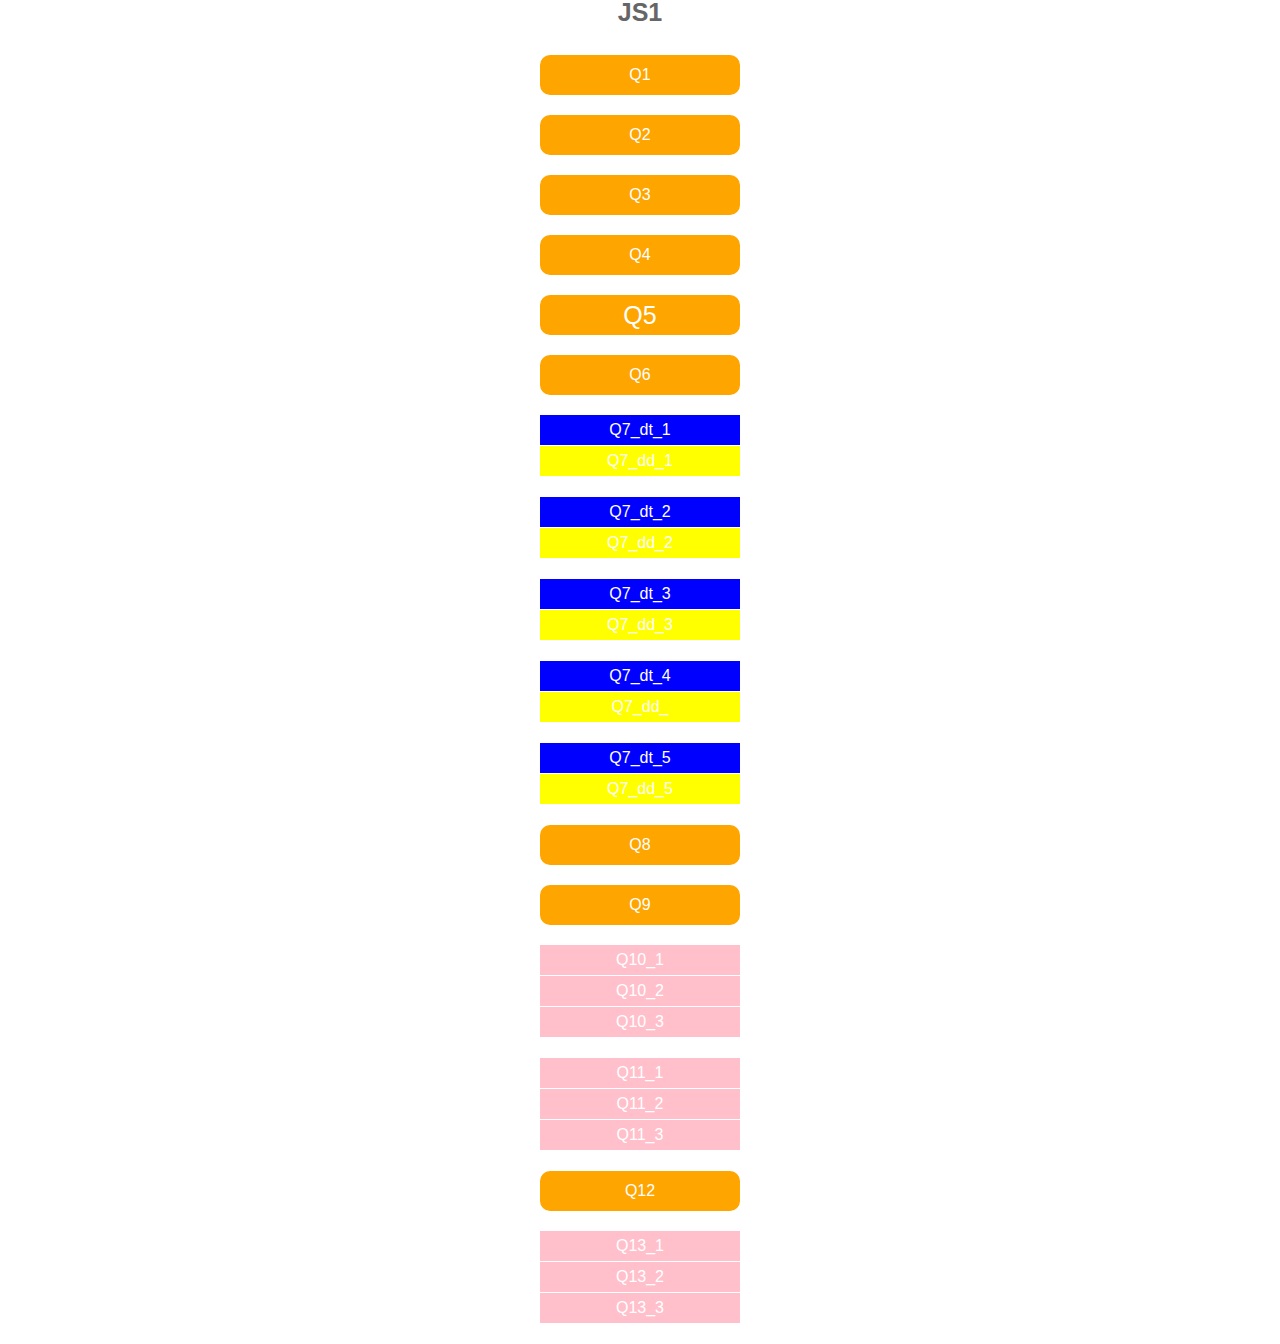
<file: 01/index.html>
<!doctype html>
<html>
<head>
  <meta charset="UTF-8">
  <meta name="viewport" content="width=device-width, initial-scale=1.0, maximum-scale=1.0, user-scalable=no">
  <meta name="format-detection" content="telephone=no">
  <title>JS01</title>
  <link rel="stylesheet" href="../00-tools/css/reset.css">
  <link rel="stylesheet" href="../00-tools/css/base.css">
  <link rel="stylesheet" href="css/style.css">
</head>
<body>
<h1 class="u-mbm is-big">JS1</h1>
<div class="wrapper">
  <div id = "fonts" class="u-mbm btn">Q1</div>
  <div id = "target" class="u-mbm btn">Q2</div>
  <div id = "color" class="u-mbm btn">Q3</div>
  <div id = "textin" class="u-mbm btn"><div id = "textinin">Q4</div></div>
  <div id = "remove" class="u-mbm btn is-big">Q5</div>
  <div id = "move" class="u-mbm btn">Q6</div>
  <div>
    <dl id = "nun1" class="u-mbm lists">
      <dt >Q7_dt_1</dt>
      <dd>Q7_dd_1</dd>
    </dl>
    <dl id = "nun2" class="u-mbm lists">
      <dt>Q7_dt_2</dt>
      <dd>Q7_dd_2</dd>
    </dl>
    <dl id = "nun3" class="u-mbm lists">
      <dt>Q7_dt_3</dt>
      <dd>Q7_dd_3</dd>
    </dl>
    <dl id = "nun4" class="u-mbm lists">
      <dt>Q7_dt_4</dt>
      <dd>Q7_dd_</dd>
    </dl>
    <dl id = "nun5" class="u-mbm lists">
      <dt>Q7_dt_5</dt>
      <dd>Q7_dd_5</dd>
    </dl>
  </div>
  <div id = "hover" class="u-mbm btn">Q8</div>
  <div id = "data" class="u-mbm btn" data-user-name="yuuya">Q9</div>
  <ul class="u-mbm lists">
    <li id = "Q10_1">Q10_1</li>
    <li id = "Q10_2">Q10_2</li>
    <li id = "Q10_3">Q10_3</li>
  </ul>
  <ul class="u-mbm lists">
    <li id = "Q11_1">Q11_1</li>
    <li id = "Q11_2">Q11_2</li>
    <li id = "Q11_3">Q11_3</li>
  </ul>
  <div id = "Q12" class="u-mbm btn">Q12</div>
  <ul id = "List" class="u-mbm lists">
    <li>Q13_1</li>
    <li>Q13_2</li>
    <li>Q13_3</li>
  </ul>
</div>

<script defer>
  // js課題① 下記問題のJSを実装して下さい

  // 第1問 ロードから5秒後にQ1の要素の文字サイズを30pxにせよ
  function change1(){
    var fs = document.getElementById("fonts");
    fs.style.fontSize = "30px";
  }

  setTimeout(() => {
    change1();
  }, 5000);

  // 第2問 Q2の要素をクリックしたら背景色を赤、文字色を黒にせよ。
  document.getElementById('target').addEventListener('click',function(){

    document.getElementById('target').style.background='#f00';
    document.getElementById('target').style.color="#000";
  });

  // 第3問 Q3の要素をクリックしたら文字色を赤にし、その状態でもう一度クリックすると元に戻るようにせよ。
  var test = document.getElementById("color");
  test.style.color = "#ffffff";
 
  test.addEventListener("click", function(){
    if(document.defaultView.getComputedStyle(test, null).color == "rgb(255, 255, 255)") {
      test.style.color = "#ff0000";
    } else {
      test.style.color = "#ffffff";
    }
  });

  // 第4問 Q4の要素をクリックしたらこの要素の前後とこの要素内の前後に<p>テキスト</p>を挿入せよ。
  let intext = document.getElementById('textin');
  let intext2 = document.getElementById('textinin');
  
  intext.addEventListener("click", function(){
    let new_element1 = document.createElement('p');
    new_element1.textContent = 'テキスト';
    let new_element2 = document.createElement('p');
    new_element2.textContent = 'テキスト';
    let new_element3 = document.createElement('p');
    new_element3.textContent = 'テキスト';    
    let new_element4 = document.createElement('p');
    new_element4.textContent = 'テキスト';

    intext.after(new_element1);
    intext.before(new_element2);
    intext2.after(new_element3);
    intext2.before(new_element4);
    });

  // 第5問 Q5の要素をクリックしたらこの要素からis-bigというクラスを削除せよ。

  var Q5 = document.getElementById("remove");

  Q5.addEventListener("click", function(){
    Q5.classList.remove('is-big');
  });

  // 第6問 Q6の要素をクリックしたらこの要素を0.5秒かけてmargin-rightとmargin-bottomを150pxの位置に移動させよ。
  var Q6 = document.getElementById("move")
  Q6.addEventListener("click", function(){
    Q6.style.position = "relative";
    Q6.style.transition = "2.5s"

    Q6.style.marginLeft = "150px";
    Q6.style.marginTop = "150px";
  });
  // 第7問 Q7の要素をクリックしたら、その要素が「何番目のdlの子要素」かをconsole.log()とalert()を用いて表示させよ。（最初の要素は0ではなく1と表示されること）Hint：closest()メソッドを使う
  var nun1 = document.getElementById("nun1");

  nun1.addEventListener("click", function(){
    console.log("1");alert("1");
  });

  var nun2 = document.getElementById("nun2");
  nun2.addEventListener("click", function(){
    console.log("2");alert("2");
  });

  var nun3 = document.getElementById("nun3");
  nun3.addEventListener("click", function(){
    console.log("3");alert("3");
  });

  var nun4 = document.getElementById("nun4");
  nun4.addEventListener("click", function(){
    console.log("4");alert("4");
  });

  var nun5 = document.getElementById("nun5");
  nun5.addEventListener("click", function(){
    console.log("5");alert("5");
  });

  // 第8問 Q8の要素をhoverしたらis-bigというクラスを付与し、hoverが外れたら、クラスを削除せよ。
  var Q8 = document.getElementById("hover");

  Q8.addEventListener("mouseover", function(){
    Q8.classList.add('is-big');
  });
  Q8.addEventListener("mouseleave", function(){
    Q8.classList.remove('is-big');
  });

  // 第9問 Q9の要素をクリックしたらこの要素にdata属性を設定し、その内容をconsoleに表示せよ。
  var Q9 = document.getElementById("data");

  Q9.addEventListener("click", function(){
    const elem = document.querySelector('#data');
    elem.dataset.userAge = 23;
    console.log(elem.dataset.userAge);
  });
  // 第10問 Q10の子要素をクリックしたら、その要素のインデックスと等しいid="q11"の子要素にis-bigというクラスを追加し、それ以外のクラスからは削除せよ。（インデックスの一致する要素だけにis-bigがついている状態）
  var Q10_1 = document.getElementById("Q10_1");
  var Q11_1 = document.getElementById("Q11_1");
  var Q11_2 = document.getElementById("Q11_2");
  var Q11_3 = document.getElementById("Q11_3");

  Q10_1.addEventListener("click", function(){
    Q10_1.classList.add('is-big');
    Q11_1.classList.add('is-big');
    Q10_2.classList.remove('is-big');
    Q10_3.classList.remove('is-big');
    Q11_2.classList.remove('is-big');
    Q11_3.classList.remove('is-big');
  });
  var Q10_2 = document.getElementById("Q10_2");
  Q10_2.addEventListener("click", function(){
    Q10_2.classList.add('is-big');
    Q10_1.classList.remove('is-big');
    Q10_3.classList.remove('is-big');
    Q11_2.classList.add('is-big');
    Q11_1.classList.remove('is-big');
    Q11_3.classList.remove('is-big');
  });
  var Q10_3 = document.getElementById("Q10_3");
  Q10_3.addEventListener("click", function(){
    Q10_3.classList.add('is-big');
    Q10_2.classList.remove('is-big');
    Q10_1.classList.remove('is-big');
    Q11_3.classList.add('is-big');
    Q11_2.classList.remove('is-big');
    Q11_1.classList.remove('is-big');
  });

  // 第11問 Q12をクリックしたら、Q13リストのli要素の順番と中身のテキストをconsoleに表示させよ。
  var Q12 = document.getElementById('Q12');
  const ulelment = document.getElementById('List');
  const lielement = ulelment.getElementsByTagName('li');

  Q12.addEventListener("click", function(){
    const liArray = Array.from(lielement);
    for (var i = 0; i < 3; i = i+1){
      console.log(i+1 ,lielement[i].textContent);
    };
  });
</script>
</body>
</html>
</file>
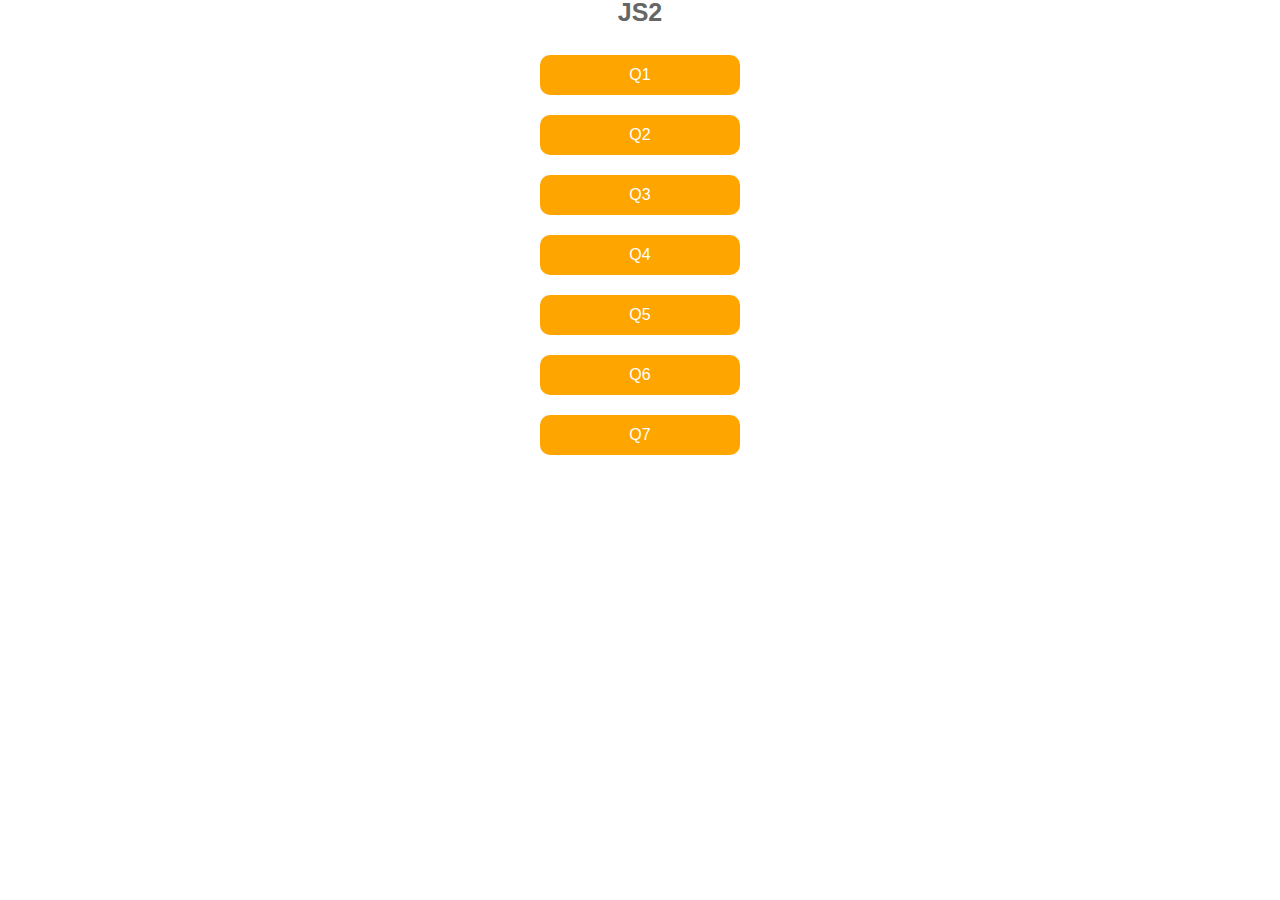
<file: 02/index.html>
<!doctype html>
<html>
<head>
  <meta charset="UTF-8">
  <meta name="viewport" content="width=device-width, initial-scale=1.0, maximum-scale=1.0, user-scalable=no">
  <meta name="format-detection" content="telephone=no">
  <title>JS2</title>
  <link rel="stylesheet" href="../00-tools/css/reset.css">
  <link rel="stylesheet" href="../00-tools/css/base.css">
  <link rel="stylesheet" href="css/style.css">
</head>
<body>
<h1 class="u-mbm is-big">JS2</h1>
<div class="wrapper">
  <div id = "Q1" class="u-mbm btn">Q1</div>
  <div class="u-mbm btn"><div id = "Q2">Q2</div></div>
  <div class="u-mbm btn"><div id = "Q3">Q3</div></div>
  <div id = "Q4" class="u-mbm btn">Q4</div>
  <div id = "Q5" class="u-mbm btn">Q5</div>
  <div id = "Q6" class="u-mbm btn">Q6</div>
  <div id = "Q7" class="u-mbm btn">Q7</div>
</div>

<script defer>
  /**
   * 第1問 id="q1"の要素をクリックしたら、下記のconfirmを出力
   * 年代を確認しますか？
   * trueの場合
   * 変数に年齢を入れ、以下の条件の時、指定された"テキスト"をアラートで出力せよ。
   *
   * 0~1歳：⚪︎歳のあなたは乳児でちゅ。
   * 2~6歳：⚪︎歳のあなたは幼児でしゅ。
   * 7~12歳：⚪︎歳のあなたは小学生だよ。
   * 13~15歳：⚪︎歳のあなたは中学生だぜ。
   * 16~18歳：⚪︎歳のあなたは高校生っす。
   * 19~22歳：⚪︎歳のあなたは大学生です。
   * 23~59歳：⚪︎歳のあなたは社会人でございます。
   * 60~99歳：⚪︎歳のあなたは高齢者じゃ。
   * 100~：すごい。
   * それ以外（そもそも数字じゃ無いなど）：ちゃんといれてください。
   *
   * falseの場合
   * 何もしない
   */

  var Q1 = document.getElementById('Q1');
  Q1.addEventListener('click', function(){
    var res = window.prompt("年代を確認しますか？（はいorいいえ）");
    console.log(res);

    if (res == "はい"){
      var age = window.prompt("何歳ですか？（数字で）");
      if(age <= 1){
        alert(age +"歳のあなたは乳児でちゅ。");
      }else if (age <= 6){
        alert(age +"歳のあなたは幼児でしゅ");
      }else if (age <= 12){
        alert(age +"歳のあなたは小学生だよ。");
      }else if (age <= 15){
        alert(age +"歳のあなたは中学生だぜ。");
      }else if (age <= 18){
        alert(age +"歳のあなたは高校生っす。");
      }else if (age <= 22){
        alert(age +"歳のあなたは大学生です。");
      }else if (age <= 59){
        alert(age +"歳のあなたは社会人であります。");
      }else if (age <= 99){
        alert(age +"歳のあなたは高齢者じゃ。");
      }else if (age >= 100){
        alert(age +"歳、、、すごい、、、");
      }else{
        alert("数字でオネシャス");
      }

    }
    else if (res == "いいえ"){
      alert("次へどうぞ");
    }else{
      alert("おとといきやがれ！")
    };


  });

  // 第2問 id="q2"の要素をクリックしたらfor文を用いて、12345678910という文字列を作り、#q2の後にその文字列を挿入せよ。
  var Q2 = document.getElementById('Q2');
  Q2.addEventListener('click', function(){
    for(var i = 1 ; i < 11; i = i+1){
      let new_element1 = document.createElement('p');
      new_element1.textContent = 11 - i;

      Q2.after(new_element1);
    };
  });
  // 第3問 id="q3"の要素をクリックしたらfor文、if文を用いて、1~100の数字で3と7を約数に持つ（3と7で割れる）整数で文字列を作り、#q3の後にその文字列を挿入せよ。
  var Q3 = document.getElementById('Q3');

  Q3.addEventListener('click', function(){
    for(let j = 1 ; j < 101; j = j+1){
      if (j % 3 == 0){
        if(j % 7 == 0){
          console.log(j);
          let new_element2 = document.createElement('p');
          new_element2.textContent = j;

          Q3.after(new_element2);

        }else{};
      }else{};
    };  
  });
  // 第4問 id="q4"の要素をクリックしたらfor文を用いて、[2,4,6,8,10,12,14,16,18,20]という配列をconsoleに出力せよ。
  var Q4 = document.getElementById('Q4');
  Q4.addEventListener('click', function(){
    let data = new Array(10);
    for(let k = 0; k <= 9 ;k = k+1){
      data[k] = (k + 1)*2;
    };
    console.log(data);
  });
  /**
   * 第5問 id="q5"の要素をクリックし、以下の情報をそれぞれ表示せよ。
   *
   * ①今開いているファイル（index.html）のパス
   * ②年（2021）
   * ③月（1~12）
   * ④日（1~31）
   *
   */
  var Q5 = document.getElementById('Q5');
  Q5.addEventListener('click', function(){
   var path = location.pathname;
   var pathinfo = path.split('/');
   let d = new Date();
   console.log(path);
   const year = d.getFullYear();
   const month = d.getMonth() + 1;
   const date = d.getDate();
   const day = d.getDay();

   console.log(year);
   console.log(month);
   console.log(date);

  });

  /**
   * 第6問
   * id="q6"の要素をクリックすると要素の文字が赤くなり、
   * id="q7"の要素をクリックすると要素の文字を青くさせよ。
   *
   * 但し、コールバック関数は１つで実装すること。
   * 必要に応じて、要素に属性などは追加して良いものとします。
   */
  document.getElementById('Q6').addEventListener('click',function(){
    document.getElementById('Q6').style.color="#f00";
    document.getElementById('Q7').style.color="#f00";
  });
  document.getElementById('Q7').addEventListener('click',function(){
    document.getElementById('Q6').style.color="#00f";
    document.getElementById('Q7').style.color="#00f";
  });

</script>
</body>
</html>
</file>
<file: 00-tools/css/base.css>
html {
    min-height: 100%;
    -webkit-text-size-adjust: 100%;
}
body {
    position: relative;
    min-height: 100%;
    background: #FFF;
    color: #666;
    word-wrap: break-word;
    font-family:sans-serif;
}
a {
    color: inherit;
    text-decoration: none;
}
img {
    vertical-align: middle; 
    -webkit-touch-callout: none;
}
span, i { display: inline-block; }
input {
    margin: 0;
    padding: 0;
    outline: none;
    border: none;
    background-color: inherit;
    color: inherit;
}
button {
    margin: 0;
    padding: 0;
    border: none;
    background-color: inherit;
    color: inherit;
}
.clearfix:before, .clearfix:after { display: table !important; content: ""; }
.clearfix:after { clear: both; }
.mts { margin-top: 5px !important; }
.mtm { margin-top: 10px !important; }
.mtl { margin-top: 15px !important; }
.mtx { margin-top: 20px !important; }
.mbs { margin-bottom: 5px !important; }
.mbm { margin-bottom: 10px !important; }
.mbl { margin-bottom: 15px !important; }
.mbx { margin-bottom: 20px !important; }
.pods { padding: 5px !important; }
.podm { padding: 10px !important; }
.podl { padding: 15px !important; }
.podx { padding: 20px !important; }
.ptn { padding-top: 0 !important; }
.pts { padding-top: 5px !important; }
.ptm { padding-top: 10px !important; }
.ptl { padding-top: 15px !important; }
.ptx { padding-top: 20px !important; }
.pbs { padding-bottom: 5px !important; }
.pbm { padding-bottom: 10px !important; }
.pbl { padding-bottom: 15px !important; }
.pbx { padding-bottom: 20px !important; }
</file>
<file: 01/css/style.css>
.u-mbm {
  margin-bottom: 20px;
  text-align: center;
}
.btn {
  line-height: 40px;
  border-radius: 10px;
  width: 200px;
  background-color: orange;
  text-align: center;
  color: #fff;
  cursor: pointer;
}
.lists > li {
  text-align: center;
  line-height: 30px;
  width: 200px;
  color: #fff;
  background-color: pink;
  border-bottom: 1px #fff solid;
  cursor: pointer;
}

.lists > dt {
  text-align: center;
  line-height: 30px;
  width: 200px;
  color: #fff;
  background-color: blue;
  border-bottom: 1px #fff solid;
  cursor: pointer;
}
.lists > dd {
  text-align: center;
  line-height: 30px;
  width: 200px;
  color: #fff;
  background-color: yellow;
  border-bottom: 1px #fff solid;
  cursor: pointer;
}
.wrapper {
  width: 200px;
  margin: 30px auto 0;
}
.is-big {
  font-size: 25px;
}
</file>
<file: 02/css/style.css>
.u-mbm {
  margin-bottom: 20px;
  text-align: center;
}
.btn {
  line-height: 40px;
  border-radius: 10px;
  width: 200px;
  background-color: orange;
  text-align: center;
  color: #fff;
  cursor: pointer;
}
.lists > li {
  text-align: center;
  line-height: 30px;
  width: 200px;
  color: #fff;
  background-color: pink;
  border-bottom: 1px #fff solid;
  cursor: pointer;
}
.wrapper {
  width: 200px;
  margin: 30px auto 0;
}
.is-big {
  font-size: 25px;
}
</file>
